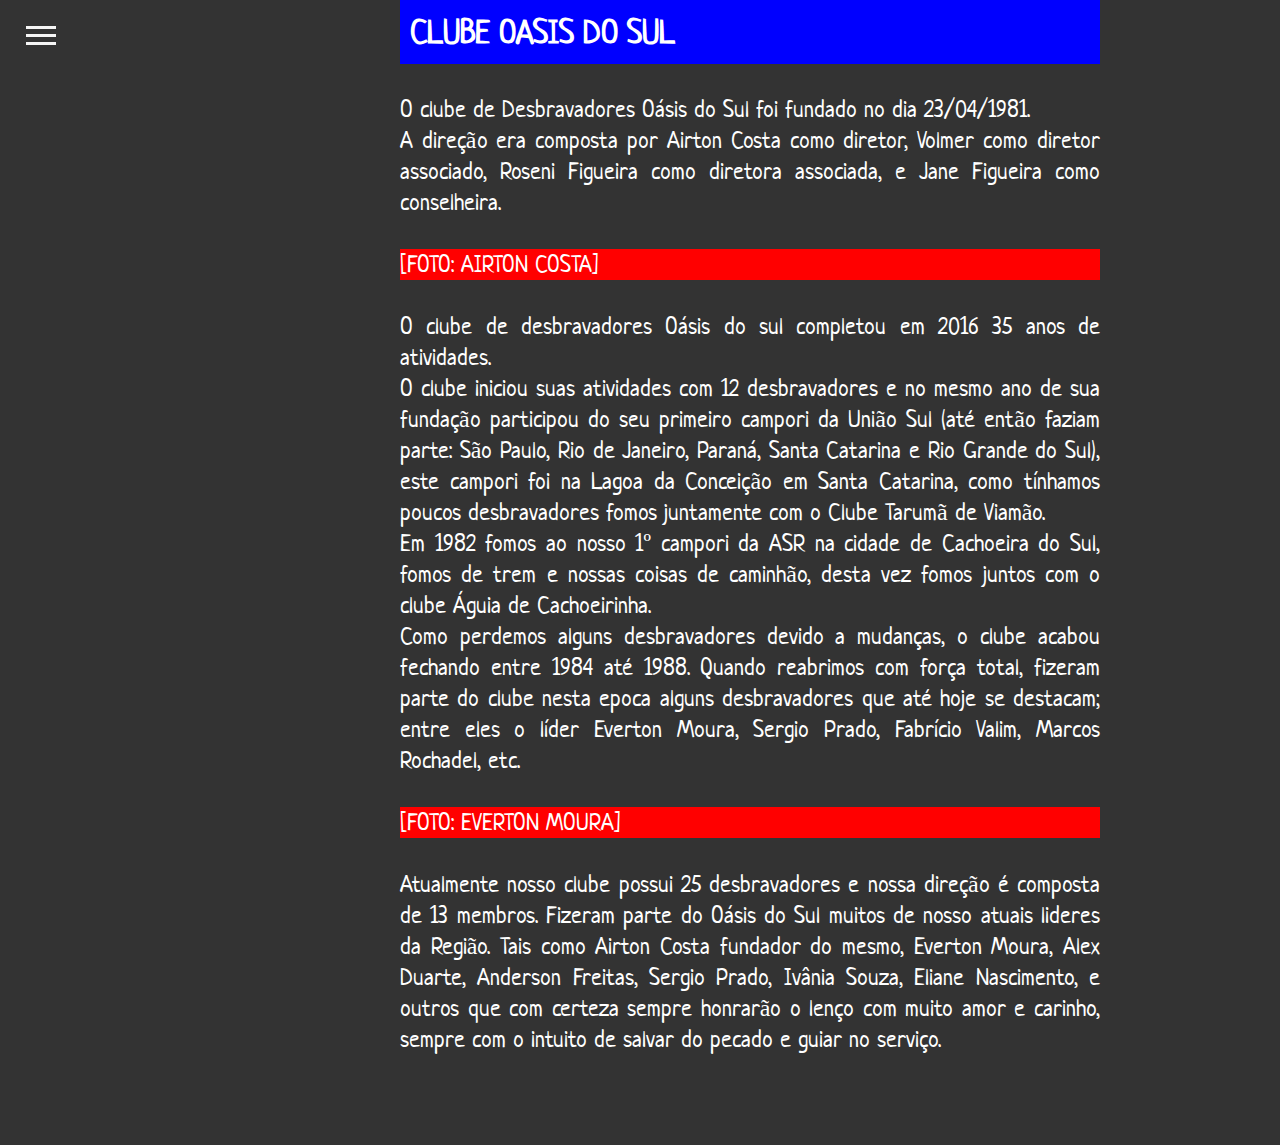
<file: clube-oasis.html>
<!DOCTYPE html>
<html lang="pt-BR">

<head>
	<meta charset="UTF-8">
	<meta name="viewport" content="width=device-width, initial-scale=1.0">
	<meta http-equiv="X-UA-Compatible" content="ie=edge">
	<title>Clube Oásis do Sul</title>
	<link rel="stylesheet" type="text/css" href="_css/style.css">
</head>

<body>
	<div id="container">
		<div id="nav-menu">
			<div class="bg"></div>
			<div class="button" tabindex="0">
				<span class="icon-bar"></span>
				<span class="icon-bar"></span>
				<span class="icon-bar"></span>
			</div>
			<div id="content-menu" tabindex="0">
				<ul>
					<li><a href="index.html">OS DESBRAVADORES</a></li>
					<li><a href="clube-oasis.html">CLUBE OÁSIS DO SUL</a></li>
					<li><a href="nossas-ativ.html">NOSSAS ATIVIDADES</a></li>
					<li><a href="galeria.html">GALERIA</a></li>
					<li><a href="fale-conosco.html">FALE CONOSCO</a></li>
				</ul>
			</div>
		</div>
	</div>

	<article>
		<h1>CLUBE OASIS DO SUL</h1>

		<p>O clube de Desbravadores Oásis do Sul foi fundado no dia 23/04/1981.</p>
		
		<p>A direção era composta por Airton Costa como diretor, Volmer como diretor associado, Roseni Figueira como diretora associada, e Jane Figueira como conselheira.</p>
		<br>
		<p style="background-color: red;">[FOTO: AIRTON COSTA]</p>
		<br>
		<p>O clube de desbravadores Oásis do sul completou em 2016 35 anos de atividades.</p>
		
		<p>O clube iniciou suas atividades com 12 desbravadores e no mesmo ano de sua fundação participou do seu primeiro campori da União Sul (até então faziam parte: São Paulo, Rio de Janeiro, Paraná, Santa Catarina e Rio Grande do Sul), este campori foi na Lagoa da Conceição em Santa Catarina, como tínhamos poucos desbravadores fomos juntamente com o Clube Tarumã de Viamão.</p>
		
		<p>Em 1982 fomos ao nosso 1º campori da ASR na cidade de Cachoeira do Sul, fomos de trem e nossas coisas de caminhão, desta vez fomos juntos com o clube Águia de Cachoeirinha.</p>
		
		<p>Como perdemos alguns desbravadores devido a mudanças, o clube acabou fechando entre 1984 até 1988. Quando reabrimos com força total, fizeram parte do clube nesta epoca alguns desbravadores que até hoje se destacam; entre eles o líder Everton Moura, Sergio Prado, Fabrício Valim, Marcos Rochadel, etc.</p>
		<br>
		<p style="background-color: red;">[FOTO: EVERTON MOURA]</p>
		<br>
		<p>Atualmente nosso clube possui 25 desbravadores e nossa direção é composta de 13 membros.
		Fizeram parte do Oásis do Sul muitos de nosso atuais lideres da Região.
		Tais como Airton Costa fundador do mesmo, Everton Moura, Alex Duarte, Anderson Freitas, Sergio Prado, Ivânia Souza, Eliane Nascimento, e outros que com certeza sempre honrarão o lenço com muito amor e carinho, sempre com o intuito de salvar do pecado e guiar no serviço.</p>
	</article>

	<script src="_javascript/script.js"></script>
</body>

</html>
</file>
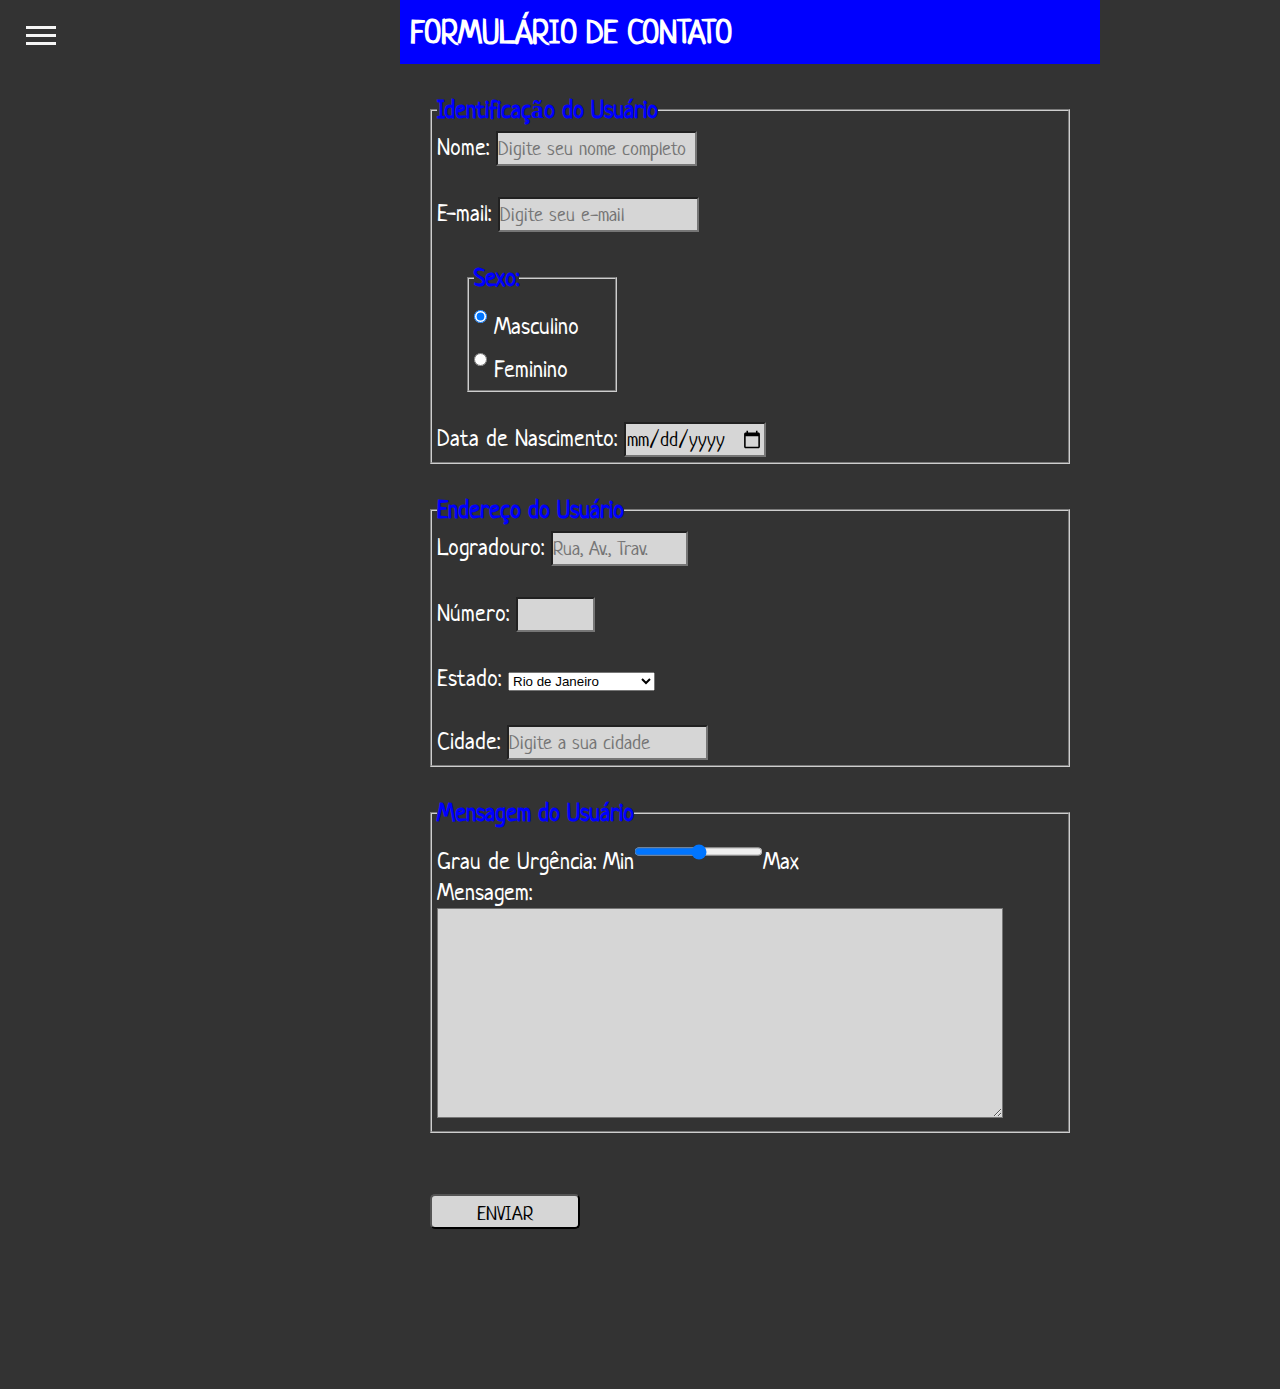
<file: fale-conosco.html>
<!DOCTYPE html>
<html lang="pt-BR">

<head>
	<meta charset="UTF-8">
	<meta name="viewport" content="width=device-width, initial-scale=1.0">
	<meta http-equiv="X-UA-Compatible" content="ie=edge">
	<title>Fale Conosco</title>
	<link rel="stylesheet" type="text/css" href="_css/style.css">
	<link rel="stylesheet" href="_css/form.css">
</head>

<body>
	<div id="container">
		<div id="nav-menu">
			<div class="bg"></div>
			<div class="button" tabindex="0">
				<span class="icon-bar"></span>
				<span class="icon-bar"></span>
				<span class="icon-bar"></span>
			</div>
			<div id="content-menu" tabindex="0">
				<ul>
					<li><a href="index.html">OS DESBRAVADORES</a></li>
					<li><a href="clube-oasis.html">CLUBE OÁSIS DO SUL</a></li>
					<li><a href="nossas-ativ.html">NOSSAS ATIVIDADES</a></li>
					<li><a href="galeria.html">GALERIA</a></li>
					<li><a href="fale-conosco.html">FALE CONOSCO</a></li>
				</ul>
			</div>
		</div>
	</div>
	<section id="corpo-full">
		<article id="noticia-principal">
			<header id="cabecalho-artigo">
				<hgroup>
					<h1>FORMULÁRIO DE CONTATO</h1>
				</hgroup>
			</header>

			<form method="POST" id="fContato" oninput="calc_total();">
				<fieldset id="usuario">
					<legend>Identificação do Usuário</legend>
					<p><label for="cNome">Nome:</label> <input type="text" name="tNome" id="cNome" size="20"
							maxlength="30" placeholder="Digite seu nome completo"></p>
							<br>
					<p><label for="cMail">E-mail:</label> <input type="email" name="tMail" id="cMail" size="20"
							maxlength="40" placeholder="Digite seu e-mail"></p>
					<fieldset id="sexo">
						<legend>Sexo:</legend>
						<input type="radio" name="tSexo" id="cMasc" checked><label for="cMasc"> Masculino</label>
						<br>
						<input type="radio" name="tSexo" id="cFem"><label for="cFem"> Feminino</label>
					</fieldset>
					<p>Data de Nascimento: <input type="date" name="tNasc" id="cNasc"></p>
				</fieldset>

				<fieldset id="endereco">
					<legend id="endereco">Endereço do Usuário</legend>
					<p><label for="cRua">Logradouro:</label> <input type="text" name="tRua" id="cRua" size="13"
							maxlength="80" placeholder="Rua, Av., Trav."></p>
							<br>
					<p><label for="cNum">Número:</label> <input type="number" name="tNum" id="cNum" min="0" max="99999"></p>
					<br>
					<p><label for="cEst">Estado:</label>
						<select name="tEst" id="cEst">
							<optgroup label="Região Sudeste">
								<option>Rio de Janeiro</option>
								<option>São Paulo</option>
								<option>Minas Gerais</option>
							</optgroup>

							<optgroup label="Região Sul">
								<option>Paraná</option>
								<option>Santa Catarina</option>
								<option>Rio Grande do Sul</option>
							</optgroup>
						</select></p>
						<br>
					<p><label for="cCid">Cidade:</label>
						<input type="text" name="tCid" id="cCid" maxlength="40" size="20"
							placeholder="Digite a sua cidade"> </p>
				</fieldset>

				<fieldset id="mensagem">
					<legend id="mensagem">Mensagem do Usuário</legend>
					<p><label for="cUrg">Grau de Urgência:</label>
						Min<input type="range" name="tUrg" id="cUrg" min="0" max="10" step="5">Max </p>
					<p><label for="cMsg">Mensagem:</label>
						<textarea name="tMsg" id="cMsg" cols="60" rows="8" placeholder="Deixe seu recado aqui...">
				</textarea>
						<p>
				</fieldset>
				<br>
				<input type="button" id="btnEnviar" value="ENVIAR" onclick="enviarform()">
			</form>

		</article>
	</section>

<script src="_javascript/script.js"></script>
</body>

</html>
</file>
<file: _css/style.css>
@import url('https://fonts.googleapis.com/css2?family=Neucha&display=swap');

@font-face {
  font-family: Upheavy;
  src: url(../_fontes/Upheavy.ttf);
}

* {
    box-sizing: border-box;
    margin: 0;
    padding: 0;
    outline: none;
  }
  
  body {
    width: 100%;
    min-height: 100%;
    background: #333;
    background-size: cover;
    font-weight: 400;
  }
  
  article {
    font-family: 'Neucha', cursive;
    width: 700px;
    margin-left: 400px;
    text-align: justify;
    color: white;;
    font-size: 18pt;
    padding-bottom: 90px;
  }
  
  h1 {
    font: Normal Arial;
    font-size: 25pt;
    background-color: blue;
    margin-bottom: 30px;
    padding: 10px;
  }

  a {
      text-decoration: none;
      color: #fff;
  }
  a:hover {
      text-decoration: underline yellow 3pt;
  }
  ul, li {
      list-style: none;
      line-height: 2;
    }

  /* Menu */
  #nav-menu {
    position: fixed;
    height: 100%;
    width: 100%;
    pointer-events: none;
  }
  
  #nav-menu .bg {
    position: absolute;
    top: 70px;
    left: 0;
    width: 100%;
    height: calc(100% - 70px);
    visibility: hidden;
    opacity: 0;
    transition: .3s;
  }
  
  #nav-menu:focus-within .bg {
    visibility: visible;
    opacity: 6;
  }
  
  #nav-menu * {
    visibility: visible;
  }
  
  .button {
    position: relative;
    display: flex;
    flex-direction: column;
    justify-content: center;
    border: 0;
    background: transparent;
    border-radius: 0;
    height: 70px;
    width: 30px;
    cursor: pointer;
    margin-left: 26px;
    touch-action: manipulation;
    pointer-events: auto;
    -webkit-tap-highlight-color: rgba(0,0,0,0);
    -webkit-appearance: none;
    z-index: 99;
  }
  
  #nav-menu:focus-within .button {
    pointer-events: none;
  }
  
  .icon-bar {
    display: block;
    width: 100%;
    height: 3px;
    background: #f5f5f5;
    transition: .3s;
  }
  .icon-bar + .icon-bar {
    margin-top: 5px;
  }
  
  #nav-menu:focus-within .icon-bar:nth-of-type(1) {
    transform: translate3d(0,8px,0) rotate(45deg);
  }
  #nav-menu:focus-within .icon-bar:nth-of-type(2) {
    opacity: 0;
  }
  #nav-menu:focus-within .icon-bar:nth-of-type(3) {
    transform: translate3d(0,-8px,0) rotate(-45deg);
  }
  
  #content-menu {
    margin-top: 70px;
    padding: 10px;
    width: 90%;
    background: blue;
    max-width: 300px;
    position: absolute;
    top: 0;
    left: 0;
    height: calc(100% - 70px);
    pointer-events: auto;
    -webkit-tap-highlight-color: rgba(0,0,0,0);
    transform: translateX(-100%);
    transition: transform .3s;
    will-change: transform;
    opacity: 0.8;
  }
  
  #nav-menu:focus-within #content-menu {
    transform: none;
  }

  /* Fonte do menu de navegação */
  div#container {
    font-family: Upheavy;
    font-size: 20pt;
  }

 /* Efeito Hover nas fotos da página index*/
figure.foto-legenda {
  position: relative;
  border: 2px solid gray;
  box-shadow: 3px 1px 4px rgba(255, 255, 255, 0.267);
  display: block;
  margin-left: auto;
  margin-right: auto;
  margin-top: 10px;
  margin-bottom: 10px;
 }

figure.foto-legenda figcaption {
  opacity: 0;
  position: absolute;
  top: 0px;
  background-color: rgba(0, 0, 0, 0.4);
  color: white;
  width: 100%;
  height: 100%;
  padding: 10px;
  box-sizing: border-box;
  transition: opacity 1s;
}

figure.foto-legenda:hover figcaption {
  opacity: 1;
}

/* Video */
video {
  width: 100%;
  height: 100%;
  padding-top: 20px;
  padding-bottom: 20px;
}
</file>
<file: _css/form.css>
@charset "UTF-8";

form {
    font-family: 'Neucha', cursive;
    width: 700px;
    margin: auto;
    margin-bottom: 70px; 
}

input {
    height: 35px;
}

input, textarea {
    font-family: 'Neucha', cursive;
    font-size: 15pt;
    background-color: rgba(255,255,255,.8);
}

input:hover, textarea:hover {
    background-color: #dddddd;
}

legend {
    color: blue;
    font-weight: bold;
    font-size: 19pt;   
}

fieldset {
    padding: 5px;
    border-color: #cecece;
    margin: 30px;   
}

fieldset#sexo {
    width: 150px;
}

input#btnEnviar {
    border-radius: 5px;
    padding: 5px;
    width: 150px;
    margin-left: 30px;
    cursor: pointer;
}

input#btnEnviar:hover {
    background-color: yellow;
}
</file>
